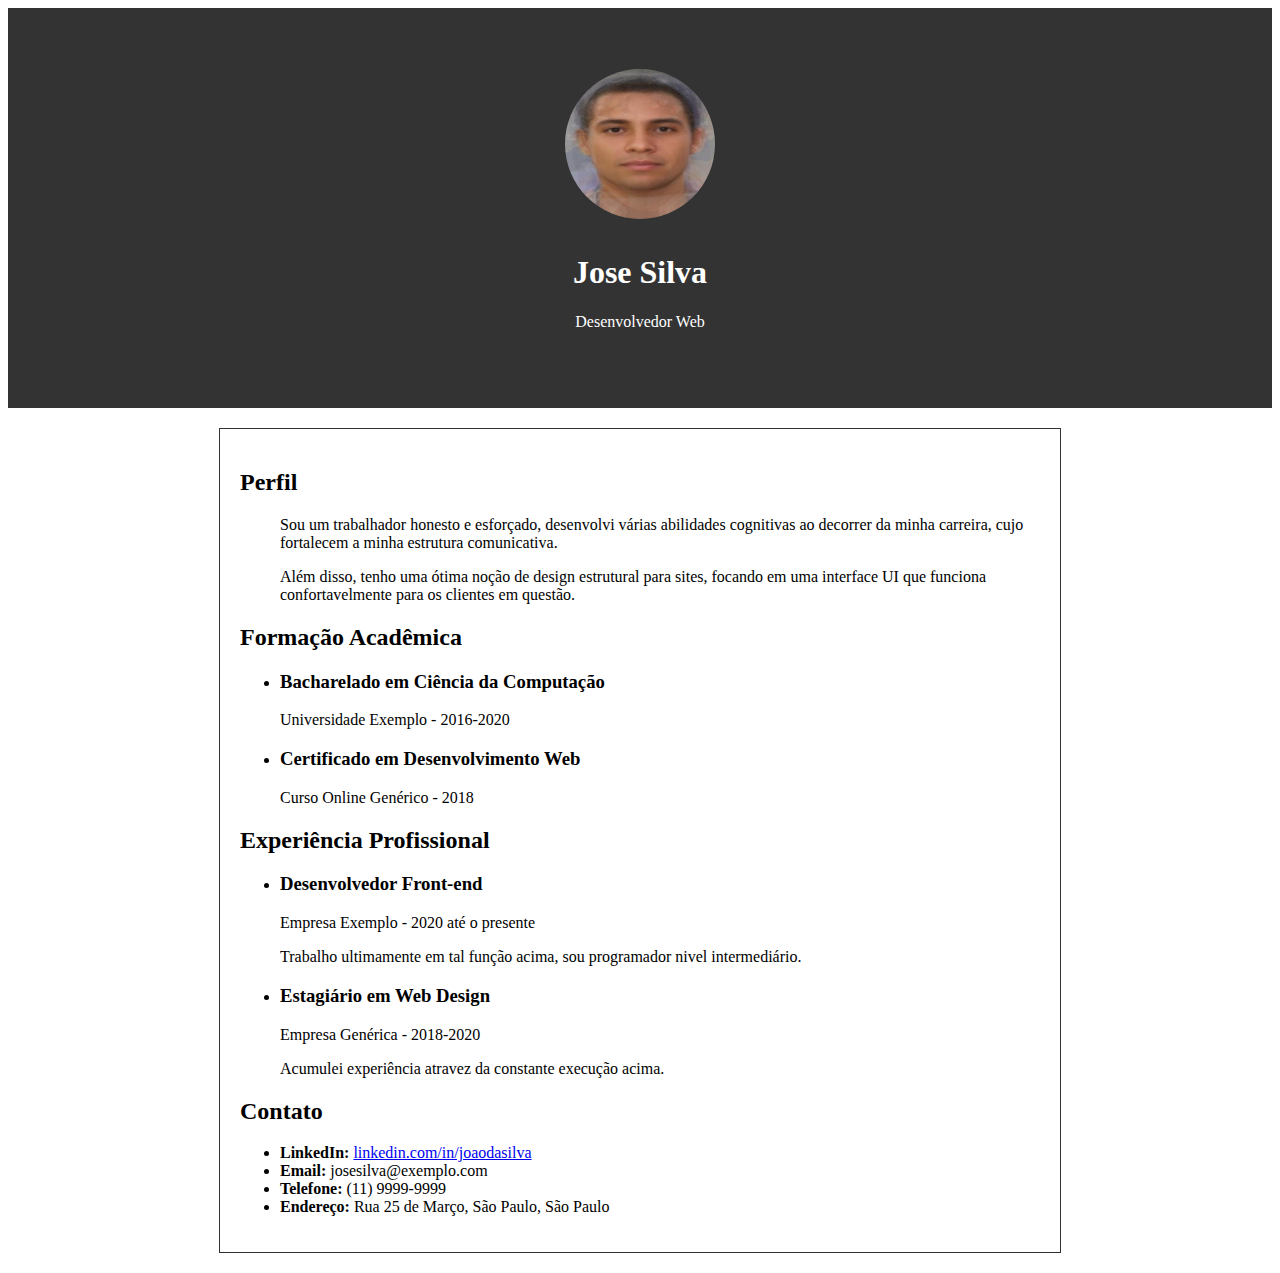
<file: Curriculum Vitae/curriculovitae.html>
<!DOCTYPE html>
<!-- BCC | Desenvolvimento de Software WEB - Terça-Feira -->
<!-- Vinicius da Cruz Silva, 1528293-->

<html lang="pt-br">
<head>
  <meta charset="UTF-8">
  <meta name="viewport" content="width=device-width, initial-scale=1.0">
  <title>Currículo</title>
  <link rel="stylesheet" href="./css/estilo.css"> <!-- Importar CSS externo -->
</head>
<body>
  <header>
    <div class="container">
      <img src="./img/foto_perfil.jpg" alt="Foto de Perfil"> <!-- Inserir imagem de perfil -->
      <h1>Jose Silva</h1> <!-- Nome principal -->
      <p>Desenvolvedor Web</p> <!-- Cargo ou título profissional -->
    </div>
  </header>
  
  <section class="main-content">
    <div class="container">
      <h2>Perfil</h2> <!-- Título seção de perfil -->
      <ul>
          <p>Sou um trabalhador honesto e esforçado, desenvolvi várias abilidades cognitivas ao decorrer da minha carreira, cujo fortalecem a minha estrutura comunicativa.</p>
          <p>Além disso, tenho uma ótima noção de design estrutural para sites, focando em uma interface UI que funciona confortavelmente para os clientes em questão.</p>
      </ul>
	  
      <h2>Formação Acadêmica</h2> <!-- Título seção de educação -->
      <ul>
        <li>
          <h3>Bacharelado em Ciência da Computação</h3>
          <p>Universidade Exemplo - 2016-2020</p>
        </li>
        <li>
          <h3>Certificado em Desenvolvimento Web</h3>
          <p>Curso Online Genérico - 2018</p>
        </li>
      </ul>
	  
	 <h2>Experiência Profissional</h2> <!-- Título seção de experiência profissional -->
      <ul>
        <li>
          <h3>Desenvolvedor Front-end</h3> <!-- Título de um cargo específico dentro da lista de experiência profissional -->
          <p>Empresa Exemplo - 2020 até o presente</p> <!-- Empresa e as datas de trabalho -->
          <p>Trabalho ultimamente em tal função acima, sou programador nivel intermediário.</p> <!-- Descrição fictícia do trabalho -->
        </li>
        <li>
          <h3>Estagiário em Web Design</h3>
          <p>Empresa Genérica - 2018-2020</p>
          <p>Acumulei experiência atravez da constante execução acima.</p>
        </li>
      </ul>

      <h2>Contato</h2> <!-- Título seção de contato -->
      <ul>
        <li>
          <strong>LinkedIn:</strong> <a href="https://www.linkedin.com/in/joaodasilva">linkedin.com/in/joaodasilva</a> <!-- Link para o perfil do LinkedIn -->
        </li>
        <li>
          <strong>Email:</strong> josesilva@exemplo.com <!-- Endereço de email -->
        </li>
        <li>
          <strong>Telefone:</strong> (11) 9999-9999 <!-- Número de telefone -->
        </li>
        <li>
          <strong>Endereço:</strong> Rua 25 de Março, São Paulo, São Paulo <!-- Endereço -->
        </li>
      </ul>
    </div>
  </section>
</body>
</html>
</file>
<file: Curriculum Vitae/css/estilo.css>
/* Estiliza o cabeçalho */
header {
  background-color: #333; /* Cor de fundo do cabeçalho */
  color: #fff; /* Cor do texto do cabeçalho como branco */
  text-align: center; /* Alinhar texto ao centro */
  padding: 20px 0; /* Adiciona preenchimento acima e abaixo */
}

header img {
  border-radius: 50%; /* Arredondar bordas da imagem */
  width: 150px; /* Ajusta largura da imagem */
  height: 150px; /* Ajusta altura da imagem */
  margin-bottom: 10px; /* Margem inferior */
}

header h1 {
  color: #fff; /* Cor do texto do nome para branco */
}

.container {
  max-width: 800px; /* Define a largura máxima */
  margin: 20px auto; /* Centraliza o container da página */
  padding: 20px; /* Adiciona espaço interno */
  border: 1px solid #333; /* Adiciona uma borda */
}
</file>
